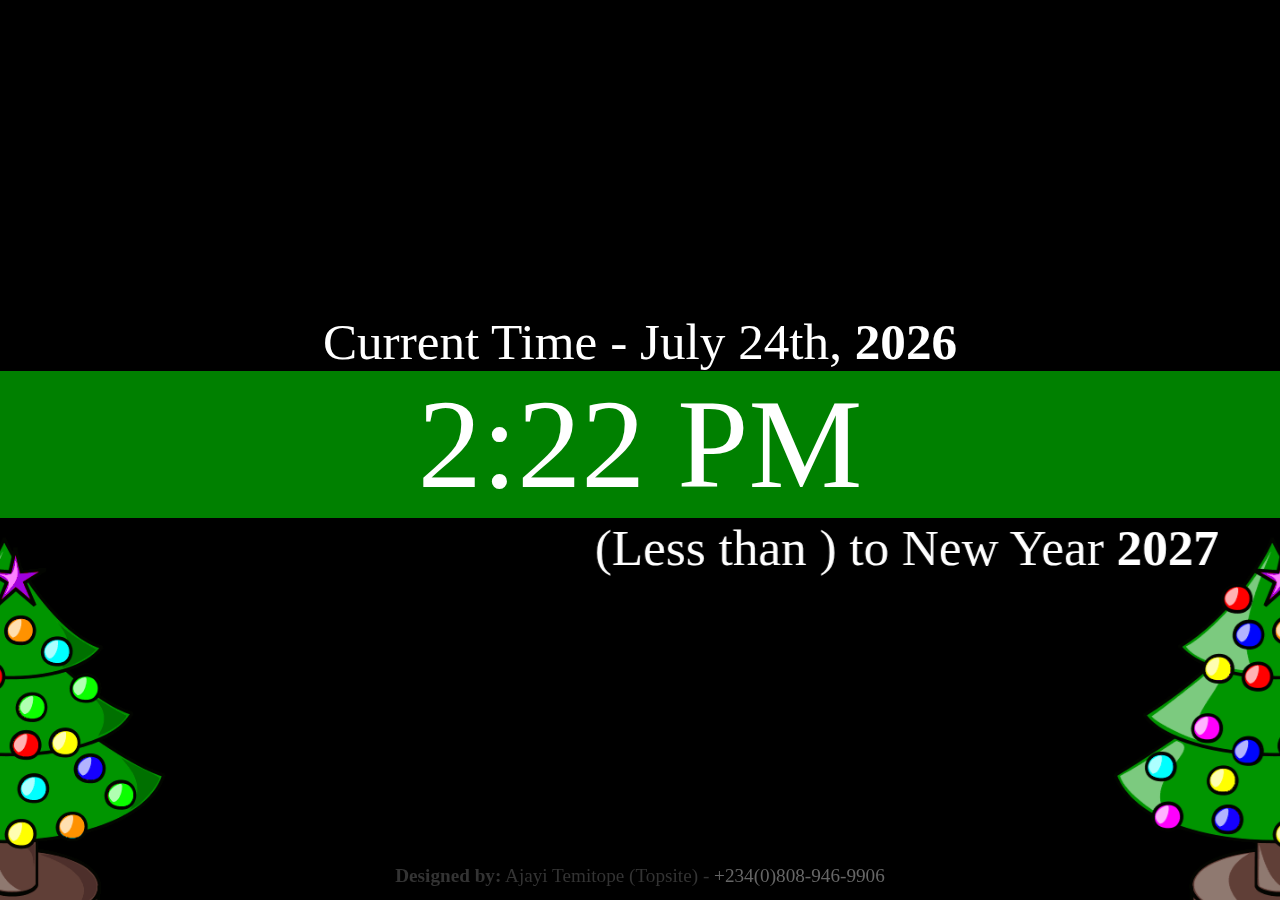
<file: index.html>
<!DOCTYPE HTML>
<html>
<head>
<meta name="viewport" content="width=device-width, initial-scale=1">
<link rel="stylesheet" href="index.css">
<title>Count Down to Next Year - by Ajayi Temitope (Topsite)</title>
<link rel="shortcut icon" href="tree_animated.gif" type="image/x-icon">
</head>
<body>
<div class="main">
    <div style="width:100%">
    Current Time - <span id="tmonth"></span> <span id="tday"></span>, <strong id="tyear"></strong>
    
    <p id="time"></p>
    <p id="current" style="display:none"></p>
    <p id="demo"></p>
    <marquee behavior="alternate"> (Less than <strong id="days"></strong>) to New Year <strong id="nyear"></strong></marquee>
    <img src="tree_animated.gif" alt="" class="left">
    <img src="tree_animated.gif" alt="" class="right">
    <div class="credit"><b>Designed by:</b> Ajayi Temitope (Topsite) - <a href="tel:+23408089469906">+234(0)808-946-9906</a></div>
  </div>
</div>
<script src="index.js"></script>

</body>
</html>
</file>
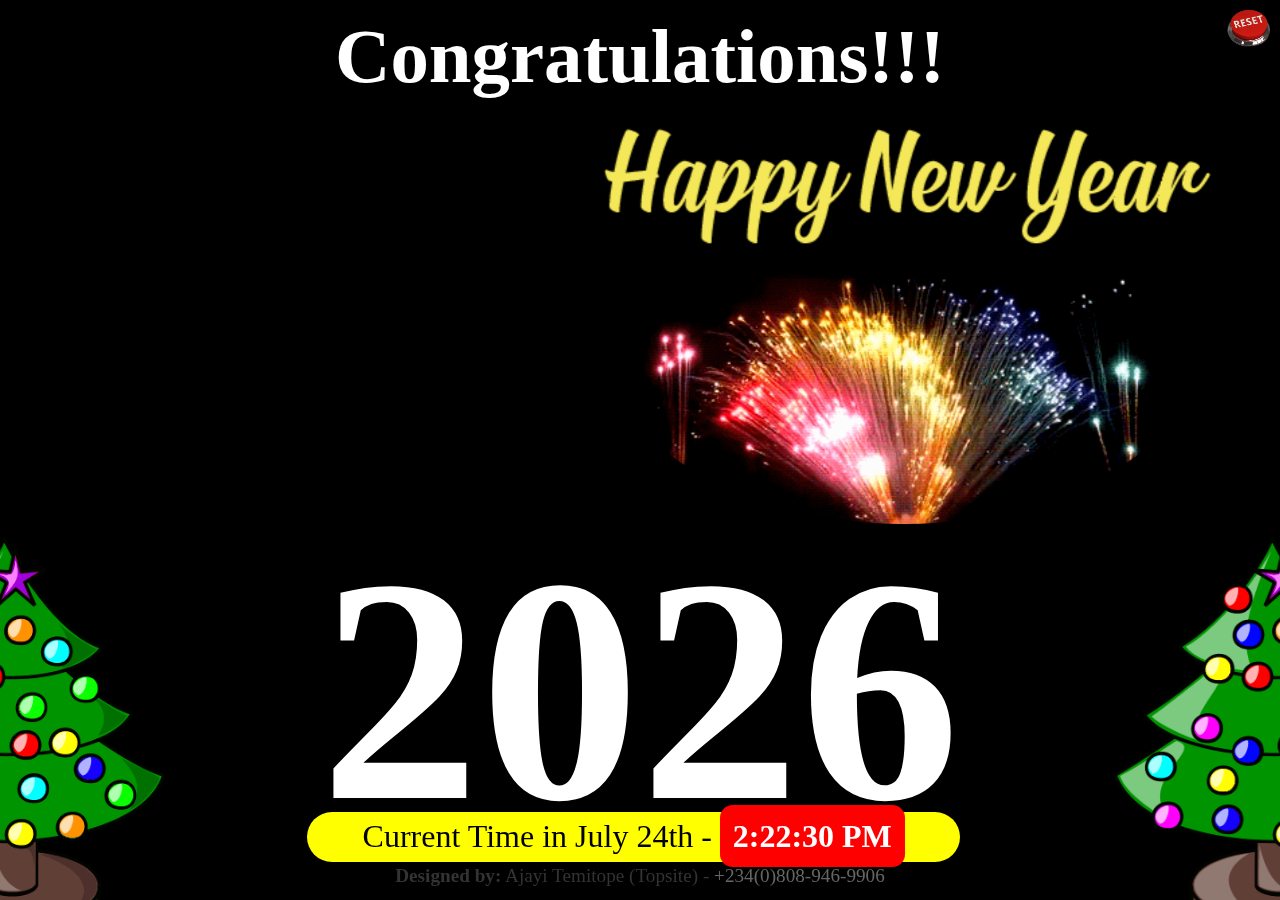
<file: new-year.html>
<!DOCTYPE html>
<html lang="en">
<head>
    <meta charset="UTF-8">
    <meta http-equiv="X-UA-Compatible" content="IE=edge">
    <meta name="viewport" content="width=device-width, initial-scale=1.0">
    <title>Congratulations - Happ New Year - by Ajayi Temitope (Topsite)</title>
    <link rel="stylesheet" href="new-year.css">
    <link rel="shortcut icon" href="tree_animated.gif" type="image/x-icon">
</head>
<body>
    <div style="text-align: center;">
        
        <a href="index.html"><img src="reset.png" alt="" class="reset"></a>
        <div class="cong">Congratulations!!!</div><br>
        <marquee  behavior="alternate"><img class="hny" src="hny.gif"></marquee>
        <div id="nyear"></div>
        <div id="current">Current Time in <span id="tmonth"></span> <span id="tday"></span> - <b><span id="time"></span></b></div>
        <img src="tree_animated.gif" alt="" class="left">
        <img src="tree_animated.gif" alt="" class="right">
		<div class="credit"><b>Designed by:</b> Ajayi Temitope (Topsite) - <a href="tel:+23408089469906">+234(0)808-946-9906</a></div>
</body>
</html>

<script src="new-year.js"></script>
</file>
<file: index.css>
body {
  padding: 0;
  margin: 0;
  background: black;
  color: white;
}
.main {
  display: flex;
  justify-content: center;
  align-items: center;
  height: 100vh;
  font-size: 4vw;
  text-align: center;
}
p#demo {
  text-align: center;
  font-size: 14vw;
  margin: 0;
  font-family: "IMPACT";
  color: yellow;
}
p#time {
  text-align: center;
  font-size: 10vw;
  margin: auto 0;
  background-color: green;
  color: #fff;
}
.left,
.right {
  width: 35vw;
  position: fixed;
  bottom: -5vw;
}
.left {
  left: -17vw;
}
.right {
  right: -17vw;
}
marquee {
  padding: 0 10vw;
}
.credit {
  position: fixed;
  bottom: 1vw;
  left: 0;
  width: 100%;
  color: #333;
  font-size: 1.5vw;
  text-align: center;
}
#days {
  color: yellow;
}
a{
	text-decoration: none;
	color: #666;
}
</file>
<file: new-year.css>
body {
  background: #000;
  color: #fff;
}
#nyear {
  position: fixed;
  bottom: 2vw;
  left: 50%;
  margin-left: -25vw;
  font-size: 25vw;
  font-weight: 800;
  text-shadow: 0.2vw 0.2vw 0.2vw black;
}
#current {
  position: fixed;
  bottom: 3vw;
  left: 52%;
  width: 50vw;
  background-color: yellow;
  color: black;
  margin-left: -28vw;
  font-size: 2.5vw;
  border-radius: 2vw;
  padding: 0.5vw;
}
#time {
  background: red;
  padding: 1vw;
  border-radius: 1vw;
  color: white;
}
.cong {
  font-size: 6vw;
  font-weight: bold;
  position: fixed;
  top: 1vw;
  left: 50%;
  width: 50vw;
  margin-left: -25vw;
}
.hny {
  margin-top: 5vw;
  width: 50vw;
  border-bottom-right-radius: 50%;
  border-bottom-left-radius: 50%;
}
.left,
.right {
  width: 35vw;
  position: fixed;
  bottom: -5vw;
}
.left {
  left: -17vw;
}
.right {
  right: -17vw;
}
.credit {
  position: fixed;
  bottom: 1vw;
  left: 0;
  width: 100%;
  color: #333;
  font-size: 1.5vw;
  text-align: center;
}
.reset {
  width: 5vw;
  position: fixed;
  top: 0px;
  right: 0px;
}
a{
	text-decoration: none;
	color: #666;
}
</file>
